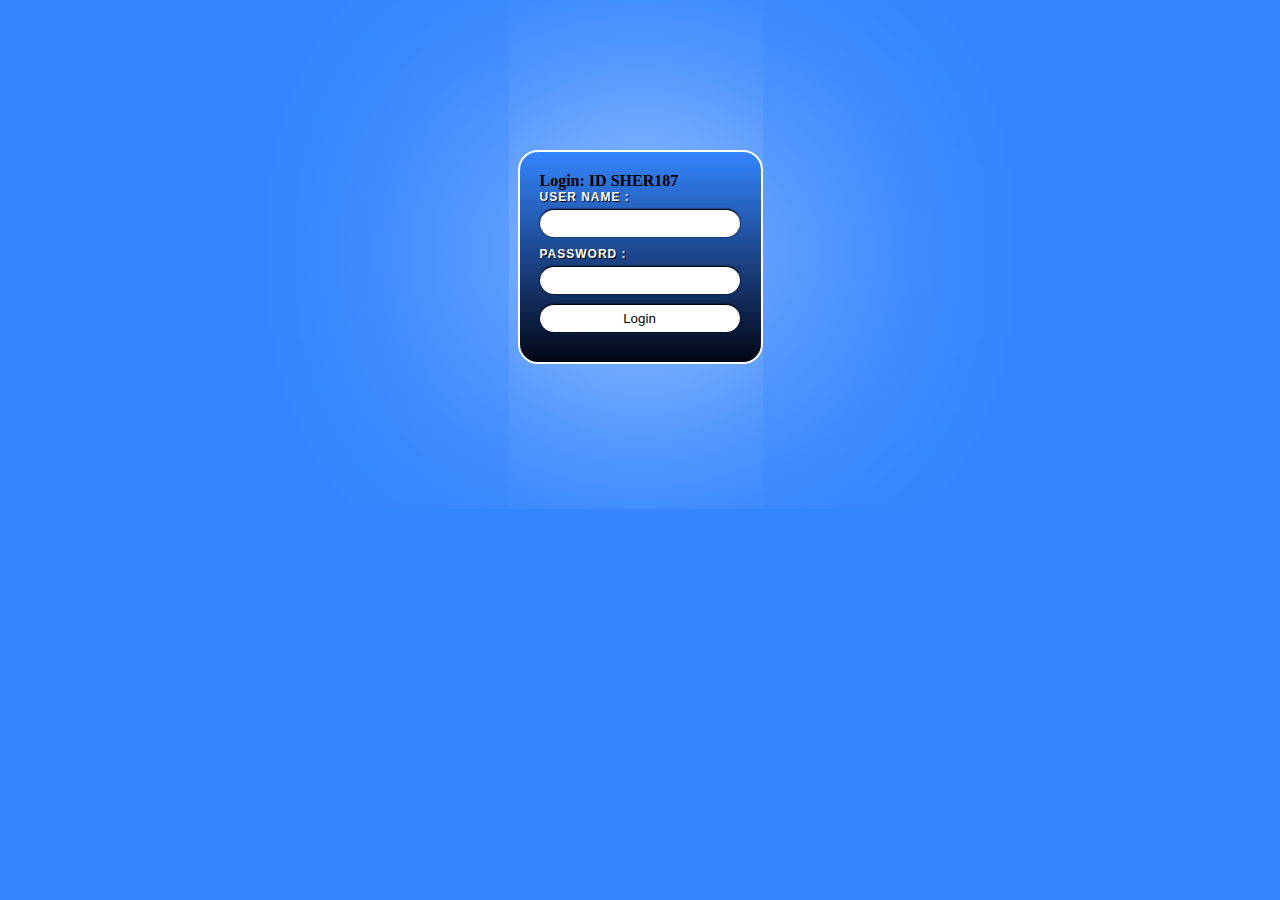
<file: index.html>
<html>
<head>
<title>ID SHER187</title>
<!-- Include CSS File Here -->
<link rel="stylesheet" href="style.css"/>
<!-- Include JS File Here -->
<script src="login.js"></script>
</head>
<body>
<div class="container">
<div class="main">
<form id="form_id" method="post" name="myform">
<b> Login: ID SHER187 </b>
<label>User Name :</label>
<input type="text" name="username" id="username"/>
<label>Password :</label>
<input type="password" name="password" id="password"/>
<input type="button" value="Login" id="submit" onclick="validate()"/>
</form>
</div>
</div>
</body>
</html>
</file>
<file: style.css>
body{
  background: #3485fe;
}

form {
  width: 201px;
  padding: 20px;
  margin:150px auto;
  border: 2px solid #FFFFFF;
  background:url(categories-back.gif) transparent;
  
  /*** Rounded Corners ***/
  border-radius:20px;
  -moz-border-radius: 20px;
  -webkit-border-radius: 20px;
  
  /*** Shadow behind the box ***/
  -moz-box-shadow:0px -5px 300px #FFFFFF;
  -webkit-box-shadow:0px -5px 300px #FFFFFF;
  
  /*** Background Gradient - 2 declarations one for Firefox and one for Webkit ***/
  background:-moz-linear-gradient(19% 75% 90deg,#030615, #3485fe);
  background:-webkit-gradient(linear, 0% 0%, 0% 100%, from(#3485fe), to(#030615));
}

input {
  width: 200px;
  padding: 6px;
  margin-bottom: 10px;
  border-top: 1px solid #030615;
  border-left: 0px;
  border-right: 0px;
  border-bottom: 0px;
  background: #ffffff; 
  border-radius:20px;
  -moz-border-radius: 20px;
  -webkit-border-radius: 20px;
  
  /*** Transition Selectors - What properties to animate and how long ***/
  -webkit-transition-property: -webkit-box-shadow, background;
  -webkit-transition-duration: 0.25s;
  
  /*** Adding a small shadow ***/
  -moz-box-shadow: 0px 0px 2px #000;
  -webkit-box-shadow: 0px 0px 2px #000;
}

input:hover {
  -webkit-box-shadow: 0px 0px 4px #000;
  background: #317ff3;
}

input.submit {
  width: 100px;
  color: #fff;
  text-transform: uppercase;
  text-shadow: #000 1px 1px;
  border-top: 1px solid #ad64e0;
  margin-top: 10px;

  /*** Adding CSS3 Gradients ***/
  background: -webkit-gradient(linear, 0% 0%, 0% 100%, from(#030615), to(#3485fe));
  background: -moz-linear-gradient(19% 75% 90deg,#030615, #3485fe);
}

input.submit:hover {
  -webkit-box-shadow: 0px 0px 2px #000;
  background: -webkit-gradient(linear, 0% 0%, 0% 100%, from(#317ef2), to(#1f4e9a));
  background:  -moz-linear-gradient(19% 75% 90deg,#1f4e9a, #317ef2);
} 

input.submit:active {
  background: -webkit-gradient(linear, 0% 0%, 0% 100%, from(#781bb9), to(#963AD6));
  background:  -moz-linear-gradient(19% 75% 90deg,#963AD6, #781bb9);
}

label {
  font-size: 12px;
  font-family: arial, sans-serif;
  list-style-type: none;
  color: #fff;
  text-shadow: #000 1px 1px;
  margin-bottom: 5px;
  font-weight: bold;
  letter-spacing: 1px;
  text-transform: uppercase;
  display: block;
}
</file>
